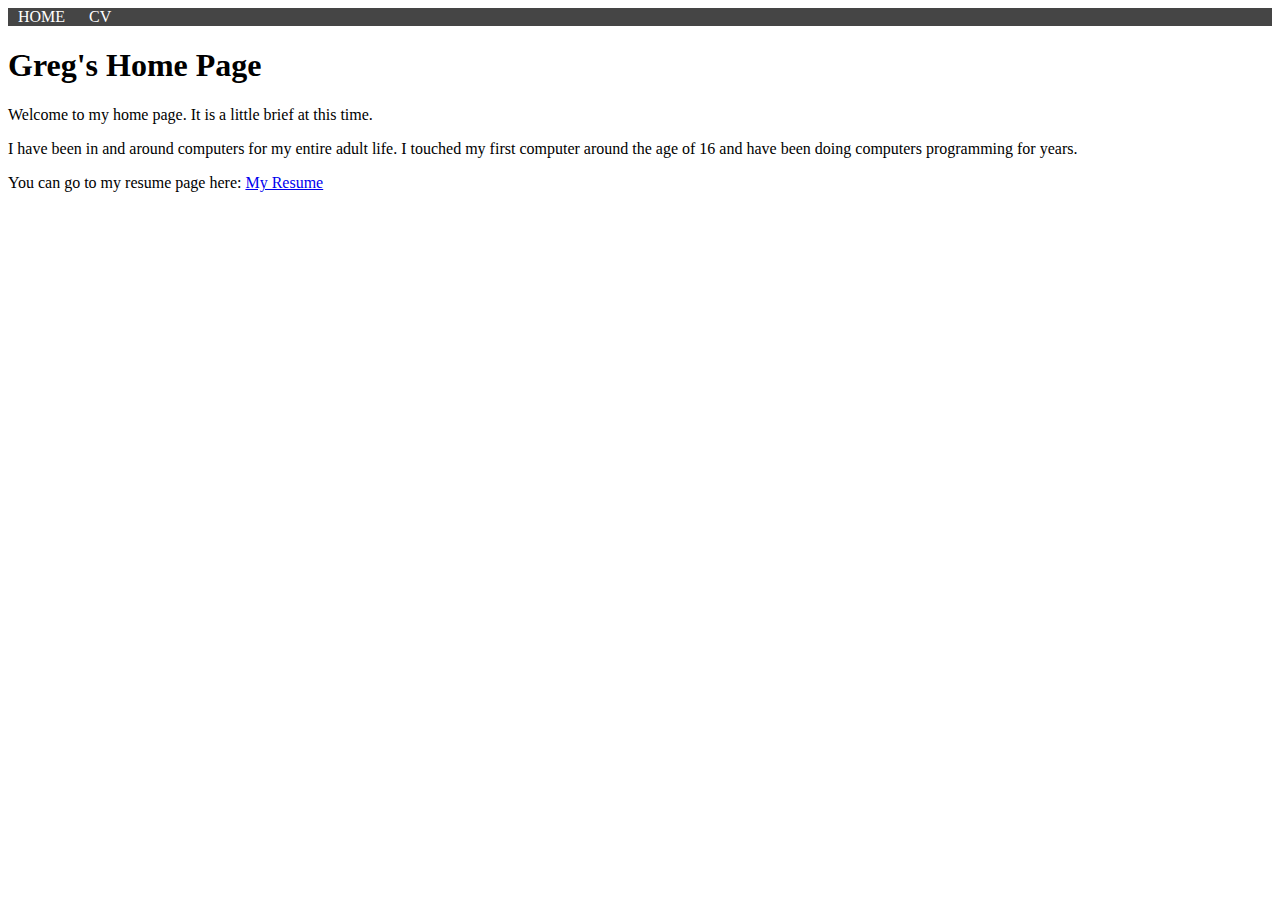
<file: index.html>
<!doctype html>
<html lang="en">
    <head>
        <title>Greg's page</title>
        <link href="css/main.css" type="text/css" rel="stylesheet">
    </head>
    <body>
        <nav>
            <ul>
                <li><a href="">HOME</a></li>
                <li><a href="cv.html">CV</a></li>
            </ul>
        </nav>
        <h1>Greg's Home Page</h1>
        <p>Welcome to my home page. It is a little brief at this time.</p>
        <p>
            I have been in and around computers for my entire adult life. 
            I touched my first computer around the age of 16 and have been
            doing computers programming for years.
        </p>
        <p>
            You can go to my resume page here: <a href="cv.html">My Resume</a>
        </p>
    </body>
</html>
</file>
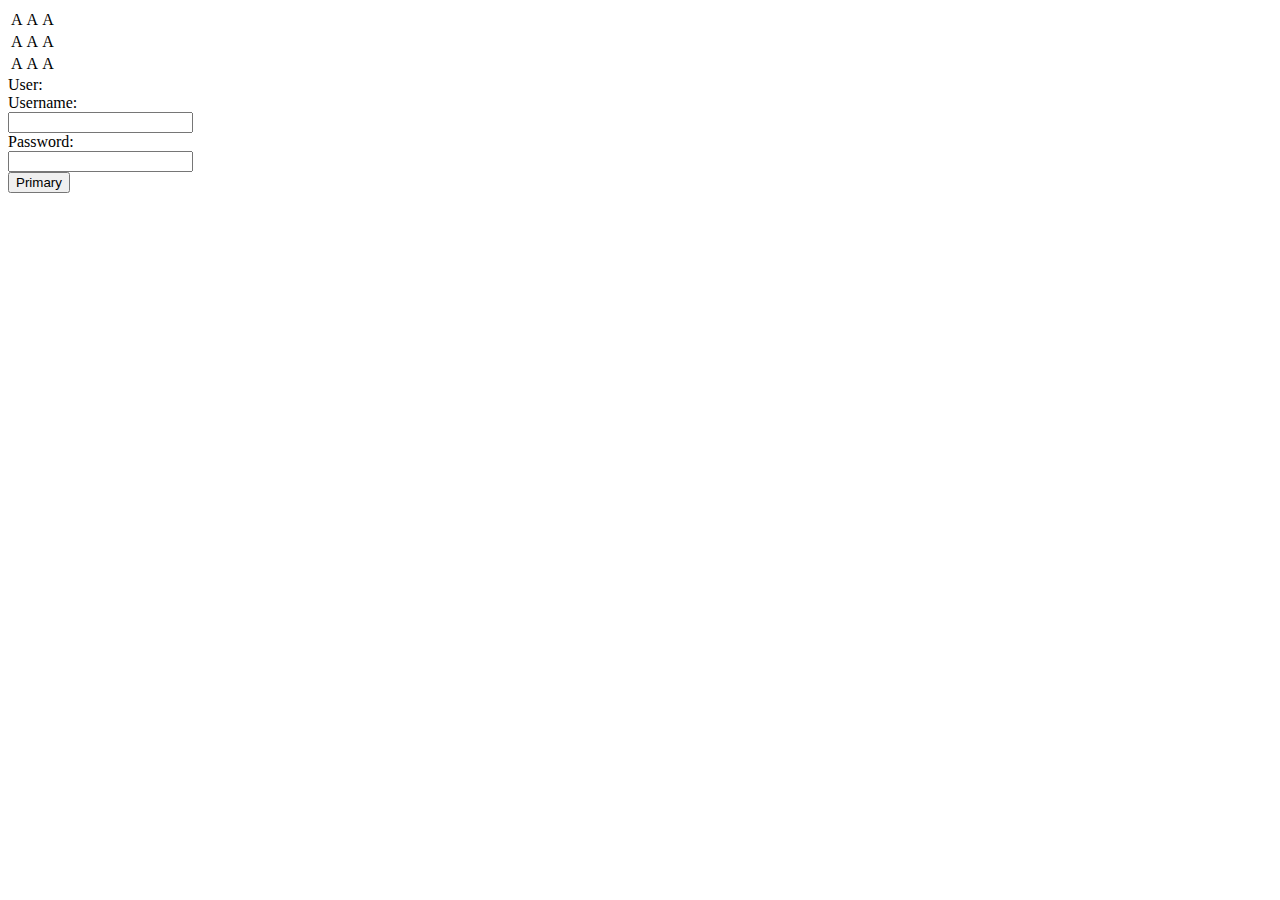
<file: bootstrap.html>
<!DOCTYPE html>
<html lang="en">

<head>
    <title>Document</title>
    <link rel="stylesheet" href="https://stackpath.bootstrapcdn.com/bootstrap/4.1.3/css/bootstrap.min.css" integrity="sha384-MCw98/SFnGE8fJT3GXwEOngsV7Zt27NXFoaoApmYm81iuXoPkFOJwJ8ERdknLPMO"
        crossorigin="anonymous">

<body>
    <table class="table table-sm">
        <tr>
            <td>A</td>
            <td>A</td>
            <td>A</td>
        </tr>
        <tr>
            <td>A</td>
            <td>A</td>
            <td>A</td>
        </tr>
        <tr>
            <td>A</td>
            <td>A</td>
            <td>A</td>
        </tr>
    </table>
    <label for="basic-url">User:</label>
    <div class="input-group mb-3">
        <div class="input-group-prepend">
            <span class="input-group-text" id="basic-addon3">Username:</span>
        </div>
        <input type="text" class="form-control" id="basic-url" aria-describedby="basic-addon3">
    </div>
    <div class="input-group mb-3">
        <div class="input-group-prepend">
            <span class="input-group-text" id="basic-addon3">Password:</span>
        </div>
        <input type="password" class="form-control" id="basic-url" aria-describedby="basic-addon3">
    </div>
    <button class="btn btn-primary">Primary</button>
</body>

</html>
</file>
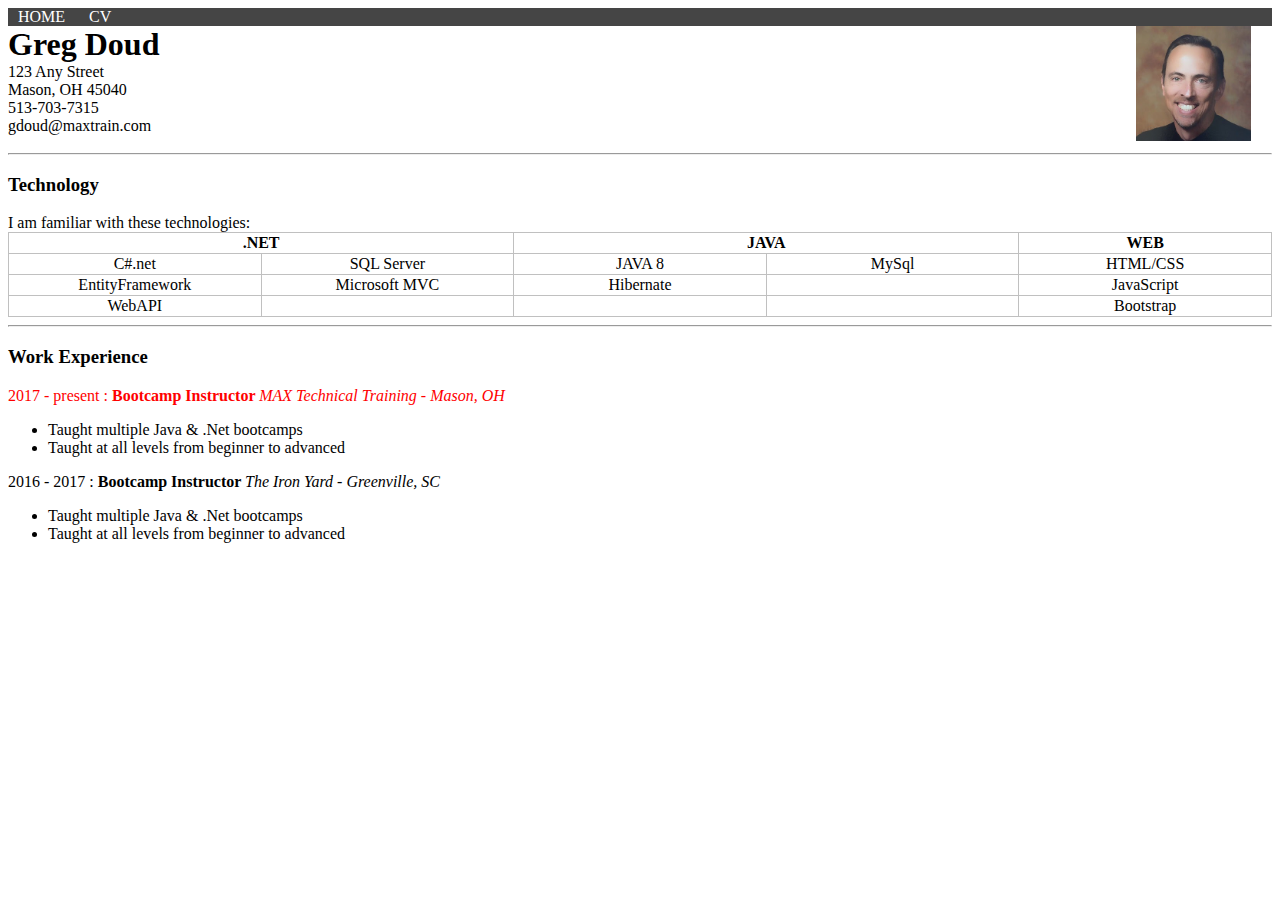
<file: cv.html>
<!doctype html>
<html lang="en">

<head>
    <title>My Resume</title>
    <link href="css/main.css" type="text/css" rel="stylesheet">
    <link href="css/cv.css" type="text/css" rel="stylesheet">
</head>

<body>
    <nav>
        <ul>
            <li><a href="index.html">HOME</a></li>
            <li><a href="cv.html">CV</a></li>
        </ul>
    </nav>

    <div class="aligntop">
        <p id='name'>Greg Doud</p>
        <span>123 Any Street</span><br />
        <span>Mason, OH 45040</span><br />
        <span>513-703-7315</span><br />
        <span>gdoud@maxtrain.com</span>
    </div>
    <div class="rightjust">
        <img src="images/Greg-300x300.jpg" width="115" height="115"><br />
    </div>

    <hr />
    <section>
        <h3>Technology</h3>
        <p>I am familiar with these technologies:</p>
        <table>
            <thead>
                <tr>
                    <th colspan="2">.NET</th>
                    <th colspan="2">JAVA</th>
                    <th>WEB</th>
                </tr>
            </thead>
            <tbody>
                <tr>
                    <td>C#.net</td>
                    <td>SQL Server</td>
                    <td>JAVA 8</td>
                    <td>MySql</td>
                    <td>HTML/CSS</td>
                </tr>
                <tr>
                    <td>EntityFramework</td>
                    <td>Microsoft MVC</td>
                    <td>Hibernate</td>
                    <td></td>
                    <td>JavaScript</td>
                </tr>
                <tr>
                    <td>WebAPI</td>
                    <td></td>
                    <td></td>
                    <td></td>
                    <td>Bootstrap</td>
                </tr>
            </tbody>
        </table>
    </section>
    <hr />
    <section>
        <h3>Work Experience</h3>
        <div class="job job-max">
            <span class="years">2017 - present : </span>
            <span class="role">Bootcamp Instructor </span>
            <span class="company">MAX Technical Training - Mason, OH</span>
        </div>
        <ul>
            <li>Taught multiple Java & .Net bootcamps</li>
            <li>Taught at all levels from beginner to advanced</li>
        </ul>
        <div class="job job-tiy">
            <span class="years">2016 - 2017 : </span>
            <span class="role">Bootcamp Instructor </span>
            <span class="company">The Iron Yard - Greenville, SC</span>
        </div>
        <ul>
            <li>Taught multiple Java & .Net bootcamps</li>
            <li>Taught at all levels from beginner to advanced</li>
        </ul>
    </section>
</body>

</html>
</file>
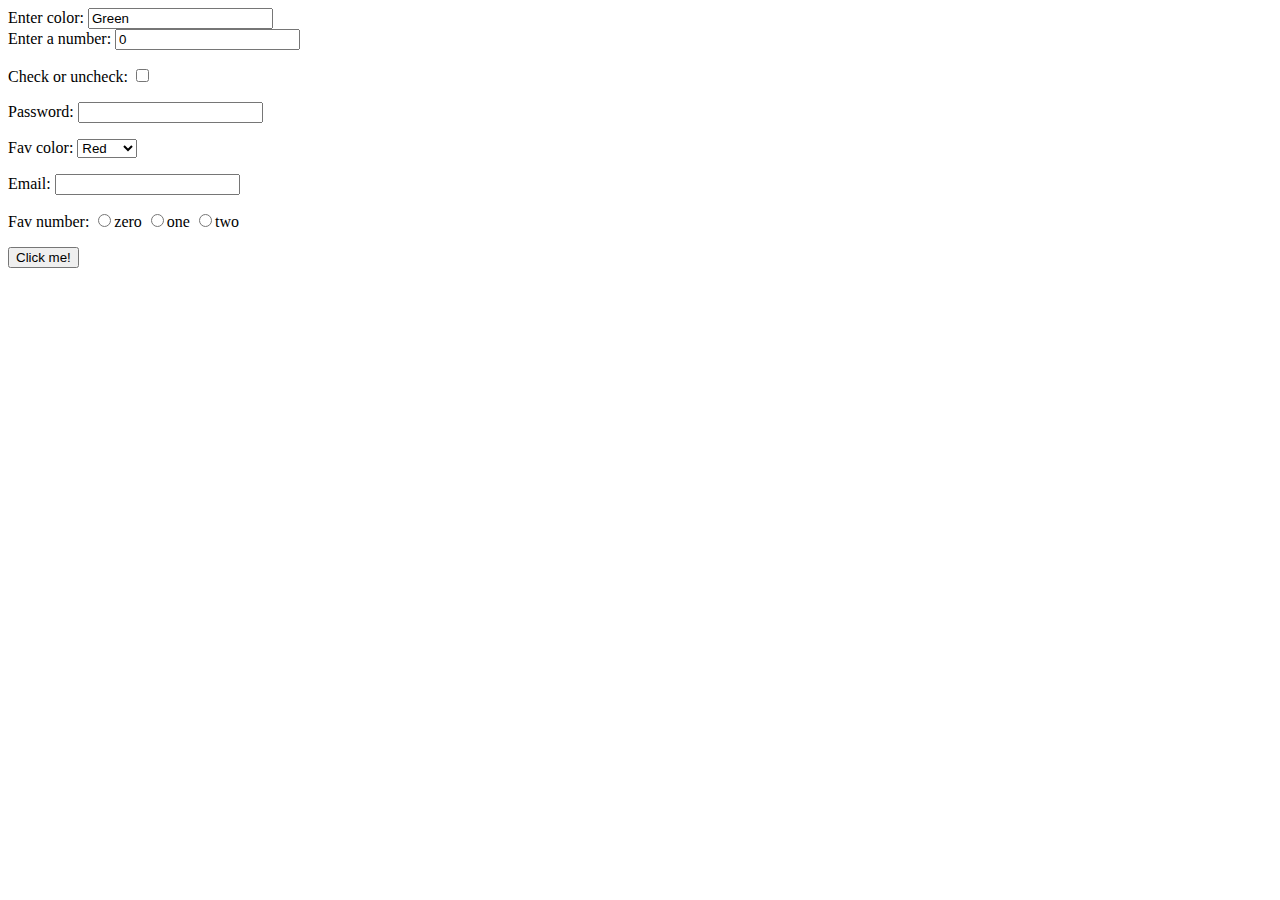
<file: newform.html>
<!DOCTYPE html>
<html lang="en">

<head>
    <meta charset="UTF-8">
    <meta name="viewport" content="width=device-width, initial-scale=1.0">
    <meta http-equiv="X-UA-Compatible" content="ie=edge">
    <title>Document</title>
</head>

<body>
    <form method="GET" action="newform.html">
        <span>Enter color:</span>
        <input type="text" name="color" value="Green">
        <br />
        <span>Enter a number:</span>
        <input type="text" name="number" value="0">
        <p>
            <span>Check or uncheck:</span>
            <input type="checkbox" name="YorN">
        </p>
        <p>
            <span>Password:</span>
            <input type="password" name="password">
        </p>
        <p>
            <span>Fav color:</span>
            <select name="favcolor">
                <option value="R">Red</option>
                <option value="G">Green</option>
                <option value="B">Blue</option>
            </select>
        </p>
        <p>
            <span>Email:</span>
            <input type="email" name="email">
        </p>
        <p>
            <span>Fav number:</span>
            <input type="radio" name="favnumber" value="0">zero
            <input type="radio" name="favnumber" value="1">one
            <input type="radio" name="favnumber" value="2">two
        </p>
        <button type="submit">Click me!</button>
    </form>
</body>

</html>
</file>
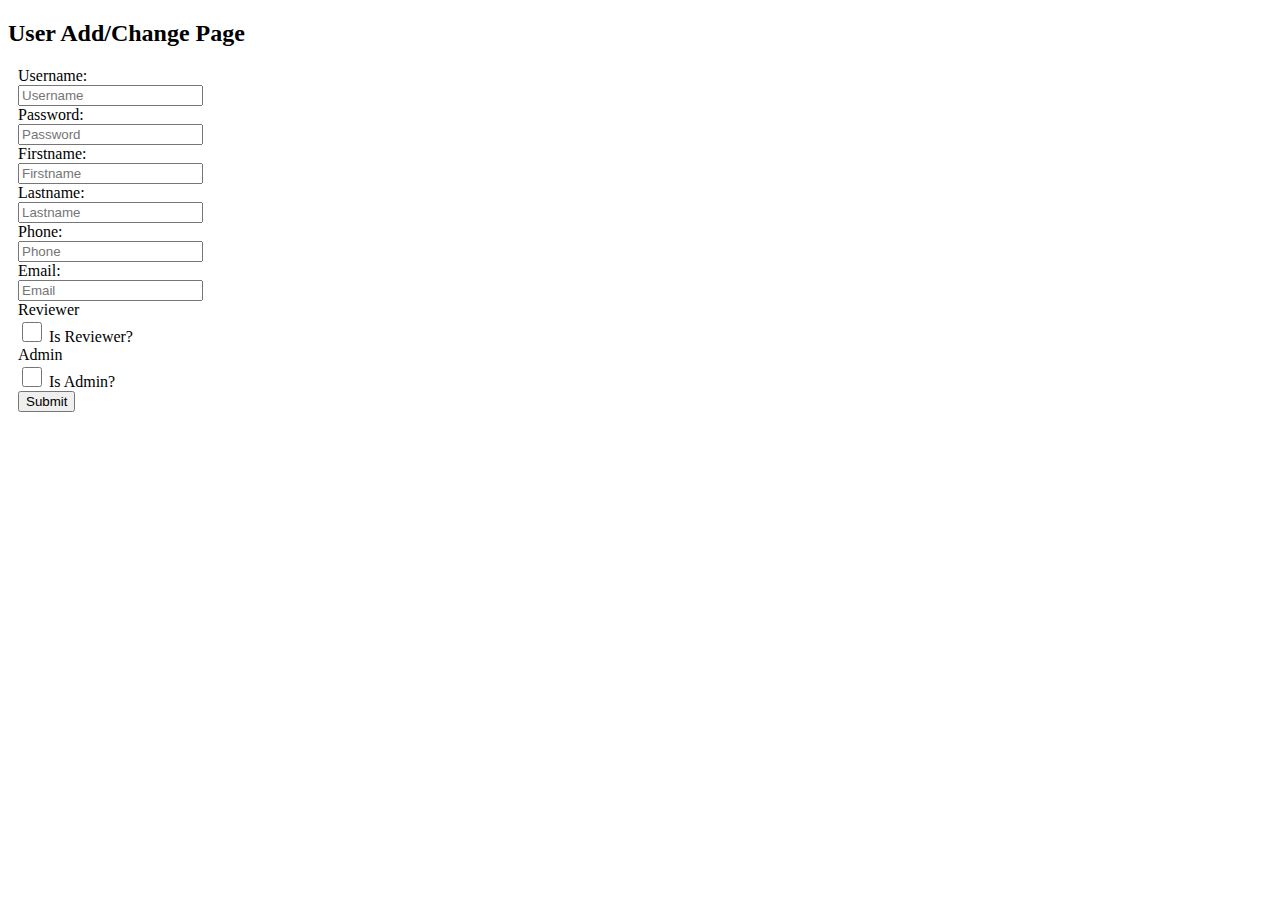
<file: user-add-bootstrap.html>
<!DOCTYPE html>
<html>

<head>
    <title>Page Title</title>
    <link rel="stylesheet" href="https://stackpath.bootstrapcdn.com/bootstrap/4.1.3/css/bootstrap.min.css" integrity="sha384-MCw98/SFnGE8fJT3GXwEOngsV7Zt27NXFoaoApmYm81iuXoPkFOJwJ8ERdknLPMO"
        crossorigin="anonymous">
    <link rel="stylesheet" href="css/form.css" type="text/css">
</head>

<body>
    <h2>User Add/Change Page</h2>
    <form>
        <div class="form-group row">
            <label class="col-form-label col-sm-2">Username:</label>
            <div class="col-sm-5">
                <input type="text" class="form-control" maxlength=30 placeholder="Username">
            </div>
        </div>
        <div class="form-group row">
            <label class="col-form-label col-sm-2">Password:</label>
            <div class="col-sm-5">
                <input type="password" class="form-control" maxlength=30 placeholder="Password">
            </div>
        </div>
        <div class="form-group row">
            <label class="col-form-label col-sm-2">Firstname:</label>
            <div class="col-sm-5">
                <input type="text" class="form-control" maxlength=30 placeholder="Firstname">
            </div>
        </div>
        <div class="form-group row">
            <label class="col-form-label col-sm-2">Lastname:</label>
            <div class="col-sm-5">
                <input type="text" class="form-control" maxlength=30 placeholder="Lastname">
            </div>
        </div>
        <div class="form-group row">
            <label class="col-form-label col-sm-2">Phone:</label>
            <div class="col-sm-4">
                <input type="text" class="form-control" maxlength=12 placeholder="Phone">
            </div>
        </div>
        <div class="form-group row">
            <label class="col-form-label col-sm-2">Email:</label>
            <div class="col-sm-9">
                <input type="text" class="form-control" maxlength=255 placeholder="Email">
            </div>
        </div>

        <div class="form-group row">
            <div class="col-sm-2">Reviewer</div>
            <div class="col-sm-10">
                <div class="form-check">
                <input class="form-check-input" type="checkbox" id="gridCheck1">
                <label class="form-check-label" for="gridCheck1">
                    Is Reviewer?
                </label>
                </div>
            </div>
        </div>

        <div class="form-group row">
            <div class="col-sm-2">Admin</div>
            <div class="col-sm-10">
                <div class="form-check">
                <input class="form-check-input" type="checkbox" id="gridCheck2">
                <label class="form-check-label" for="gridCheck2">
                    Is Admin?
                </label>
                </div>
            </div>
        </div>


        <button type="submit" class="btn btn-primary">Submit</button>
    </form>
</body>

</html>
</file>
<file: css/main.css>
nav {
  width: 100%;
  background-color: #454545;
}
nav ul {
  margin: 0;
  padding: 0;
}
nav li {
  display: inline-block;
  text-align: center;
}
nav a {
  color: white;
  text-decoration: none;
  padding: 0 10px;
}
nav a:hover {
  background-color: black;
}
</file>
<file: css/cv.css>
.aligntop, .rightjust {
    /* border: 1px solid red; */
    width: 49%;
    display: inline-block;
}
.rightjust {
    text-align: right;
}
.aligntop {
    vertical-align: top;
}
#name {	
    font-size: 2em; 
    font-weight: bold; 
}
h1, p {
    margin: 0;
}
table {
    width: 100%;
}
table, tr, th, td {
    border: 1px solid silver;
    border-collapse: collapse;
}
td {
    width: 20%;
    text-align: center;
}
.role {
    font-weight: bold;
}
.company {
    font-style: italic;
}
.job-max {
    color: red;
}
</file>
<file: css/form.css>
form {
    margin: 10px 0 0 10px;
}
input[type=checkbox] {
    height: 20px;
    width: 20px;
}
</file>
